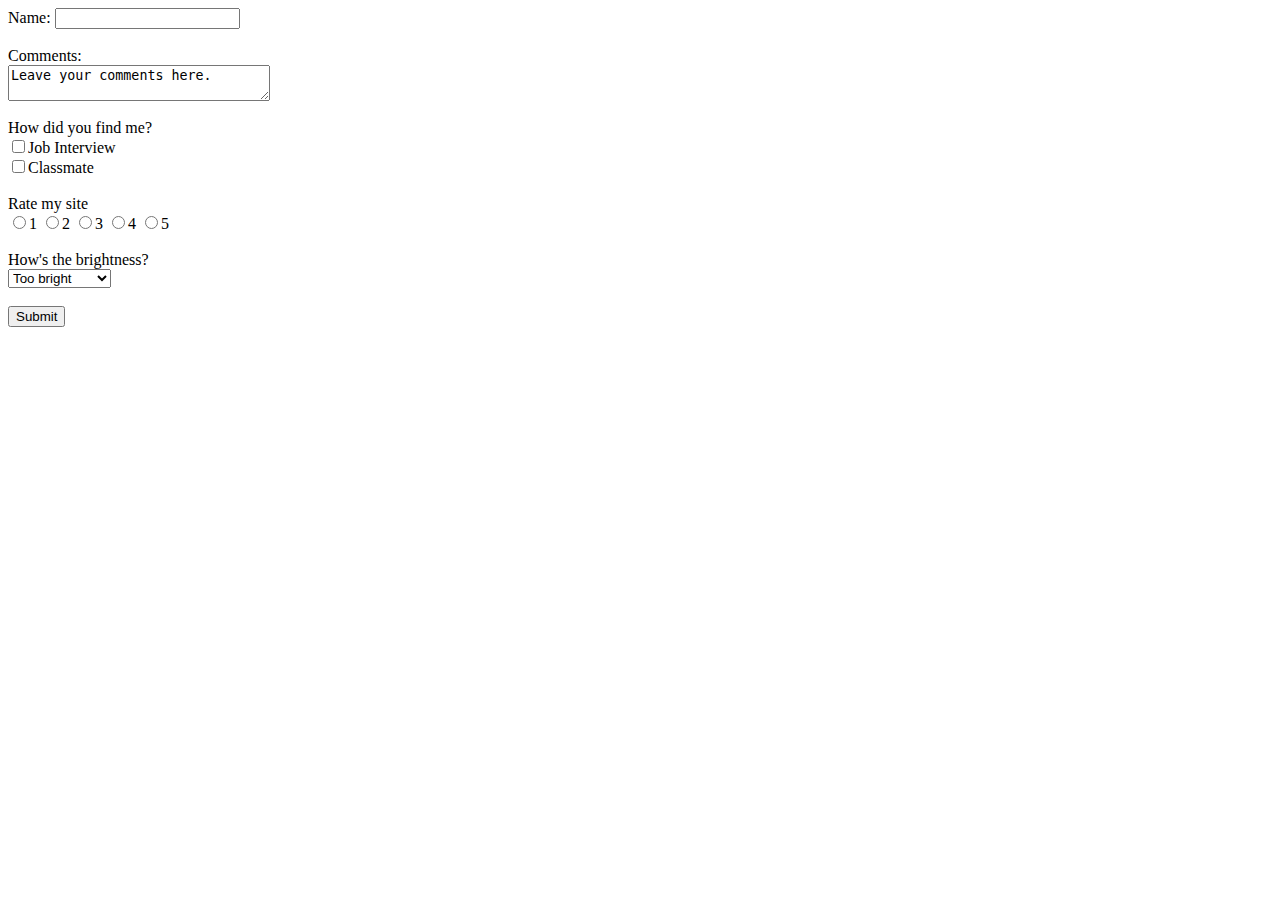
<file: form.html>
<html>
<head>
<title>form</title>
</head>

<body>
<form method="post" action="mailto:peinnightingale@yahoo.com">

Name: <input type="text" name="name" />
<br />
<br />
Comments:
<br />
<textarea row="10" cols="30">
Leave your comments here.
</textarea>
<br />
<br />
How did you find me?
<br />
<input type="checkbox" name="Job" value="job">Job Interview<br />
<input type="checkbox" name="Classmate" value="classmate">Classmate<br /><br />
Rate my site <br />
<input type="radio" name="rating" value="1">1	
<input type="radio" name="rating" value="1">2	
<input type="radio" name="rating" value="1">3	
<input type="radio" name="rating" value="1">4	
<input type="radio" name="rating" value="1">5<br />
<br />
How's the brightness?
<br />
<select name="color">
<option value="Too bright">Too bright</option>
<option value="Good enough">Good enough</option>
<option value="Too dark">Too dark</option>
</select>
<br />
<br />
<input type="submit" value="Submit" />
</form>
</body>

</html>
</file>
